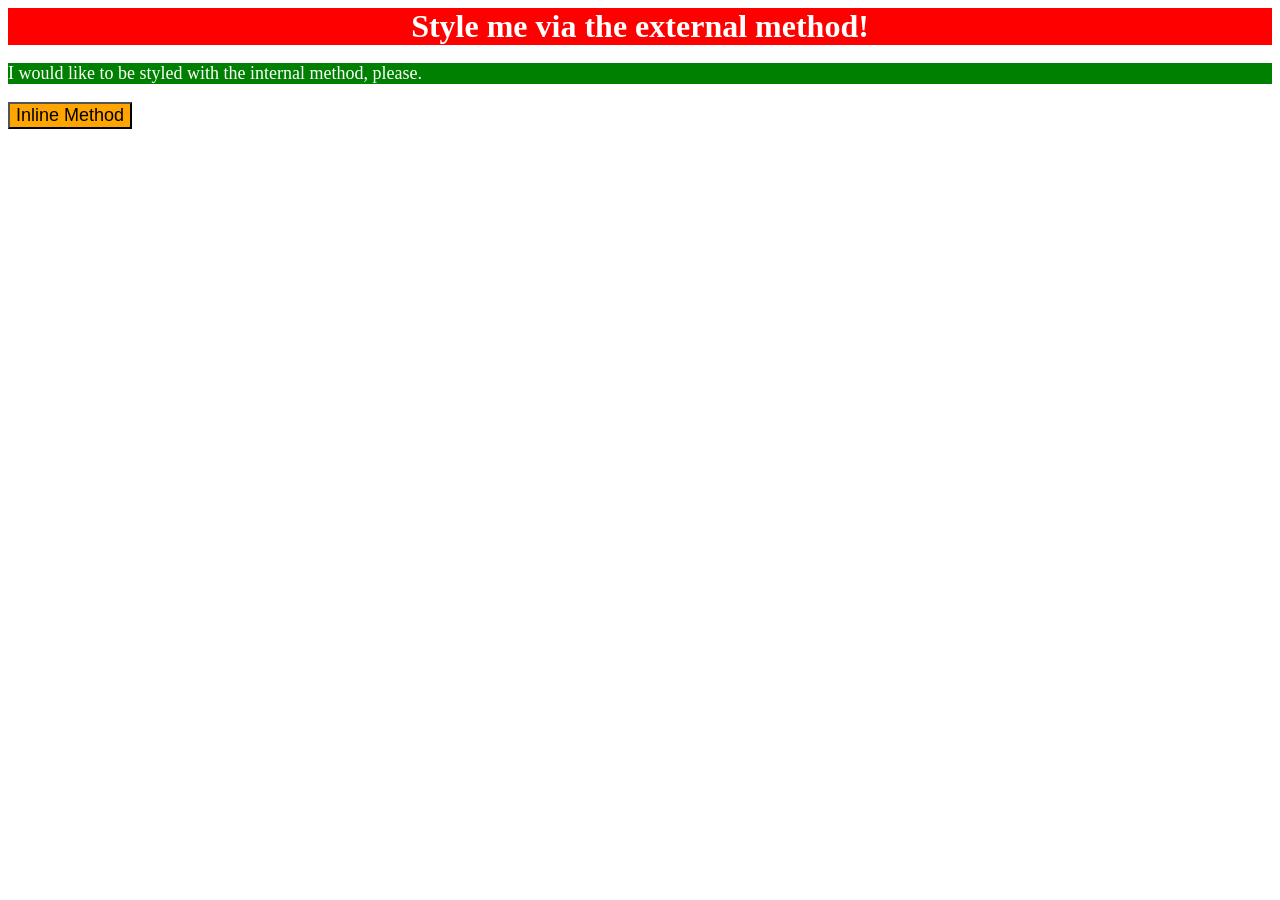
<file: foundations/intro-to-css/01-css-methods/index.html>
<!DOCTYPE html>
<html lang="en">
  <head>
    <meta charset="UTF-8">
    <meta http-equiv="X-UA-Compatible" content="IE=edge">
    <meta name="viewport" content="width=device-width, initial-scale=1.0">
    <title>Methods for Adding CSS</title>
    <link rel="stylesheet" href="style.css">
    <style>
      #greenbean {background-color: green; color: white; font-size: 18px;}
    </style>
  </head>
  <body>
    <div class="externalthing">Style me via the external method!</div>
    <p id="greenbean">I would like to be styled with the internal method, please.</p>
    <button style="background-color: orange; font-size: 18px;">Inline Method</button>
  </body>
</html>
</file>
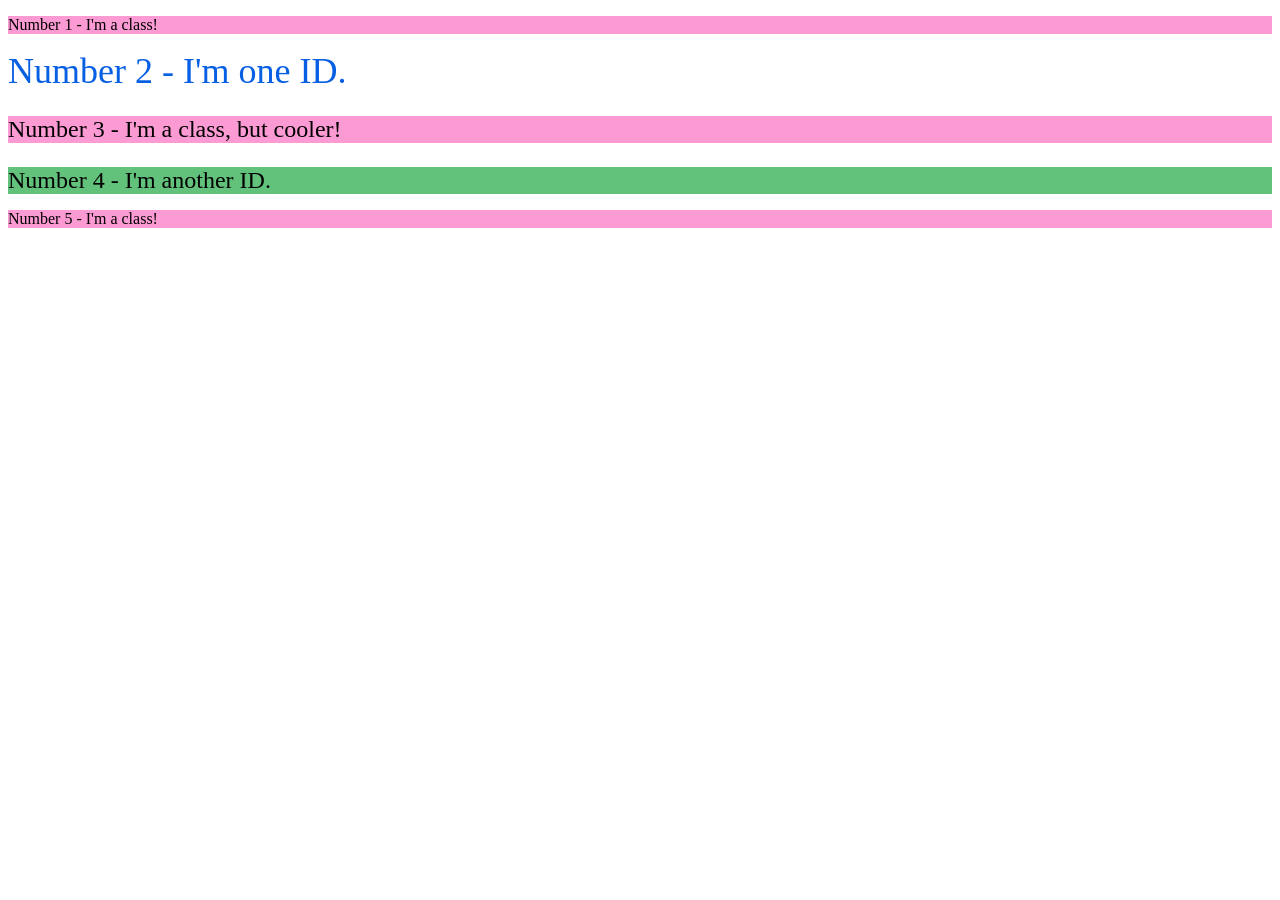
<file: foundations/intro-to-css/02-class-id-selectors/index.html>
<!DOCTYPE html>
<html lang="en">
  <head>
    <meta charset="UTF-8">
    <meta http-equiv="X-UA-Compatible" content="IE=edge">
    <meta name="viewport" content="width=device-width, initial-scale=1.0">
    <title>Class and ID Selectors</title>
    <link rel="stylesheet" href="style.css">
  </head>
  <body>
    <p class="odd">Number 1 - I'm a class!</p>
    <div id="idone">Number 2 - I'm one ID.</div>
    <p class="odd third">Number 3 - I'm a class, but cooler!</p>
    <div id="idtwo">Number 4 - I'm another ID.</div>
    <p class="odd">Number 5 - I'm a class!</p>
  </body>
</html>
</file>
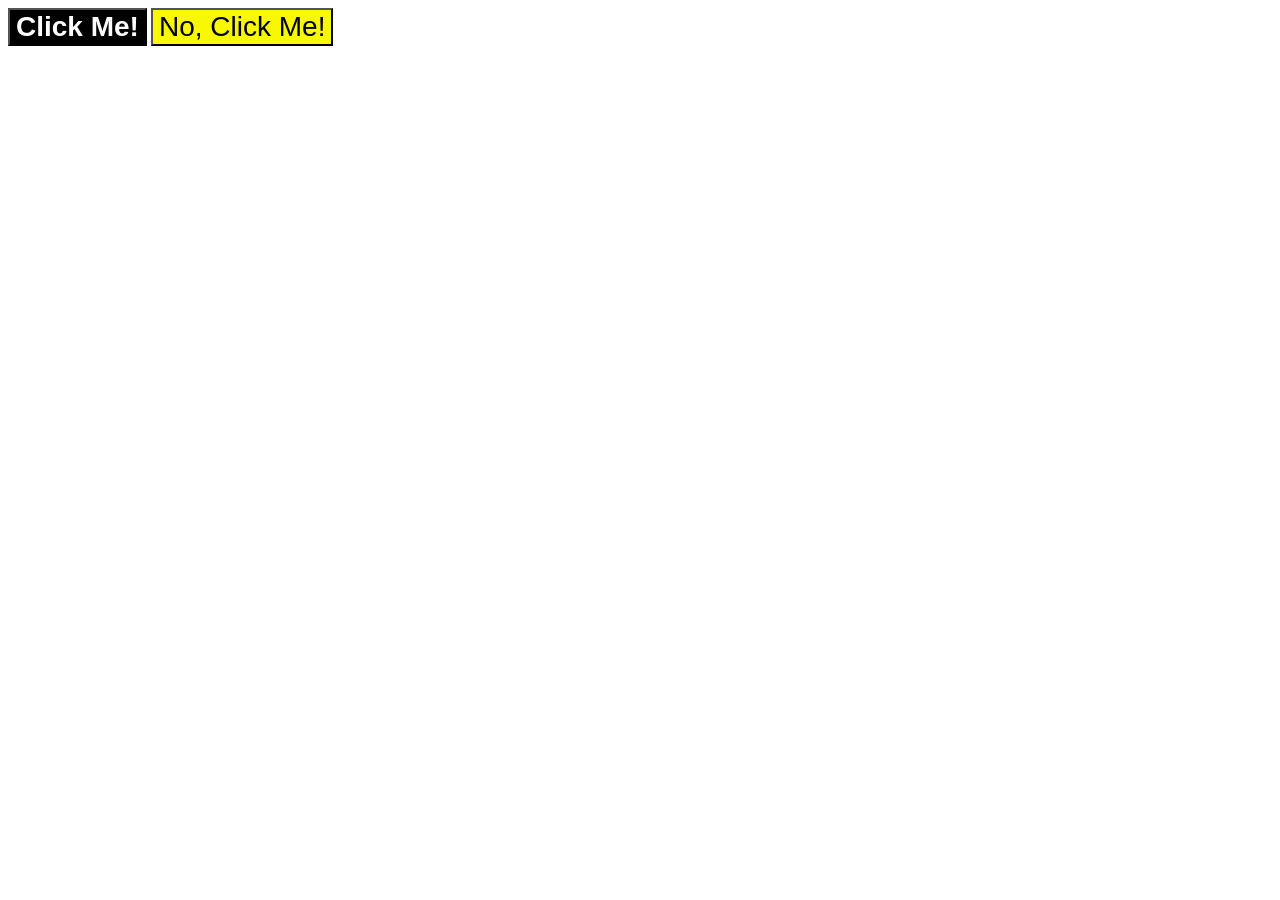
<file: foundations/intro-to-css/03-grouping-selectors/index.html>
<!DOCTYPE html>
<html lang="en">
  <head>
    <meta charset="UTF-8">
    <meta http-equiv="X-UA-Compatible" content="IE=edge">
    <meta name="viewport" content="width=device-width, initial-scale=1.0">
    <title>Grouping Selectors</title>
    <link rel="stylesheet" href="style.css">
  </head>
  <body>
    <button class="click">Click Me!</button>
    <button class="noclick">No, Click Me!</button>
  </body>
</html>
</file>
<file: foundations/intro-to-css/01-css-methods/style.css>
.externalthing { color:white; background-color: red; font-size: 32px; font-weight: bold; text-align: center;}
</file>
<file: foundations/intro-to-css/02-class-id-selectors/style.css>
/* Add CSS Styling */

.odd{
    background-color: rgba(248, 2, 146, 0.397); font-family: Verdana, "DejaVu Sans" sans-serif;
}

.odd.third{
    font-size: 24px;
}

#idone{
    font-size:36px; color: hsl(216, 94%, 46%);
}

#idtwo{
    font-size: 24px; background-color: rgba(12, 161, 50, 0.644);
}
</file>
<file: foundations/intro-to-css/03-grouping-selectors/style.css>
/* Add CSS Styling */

.click, .noclick{
    font-size: 28px; font-family: "Helvetica", "Times New Roman", sans-serif;}

.click{
    background-color: black; color: white; font-weight: 700;
}

.noclick{
    background-color: rgb(248, 248, 5);
}
</file>
